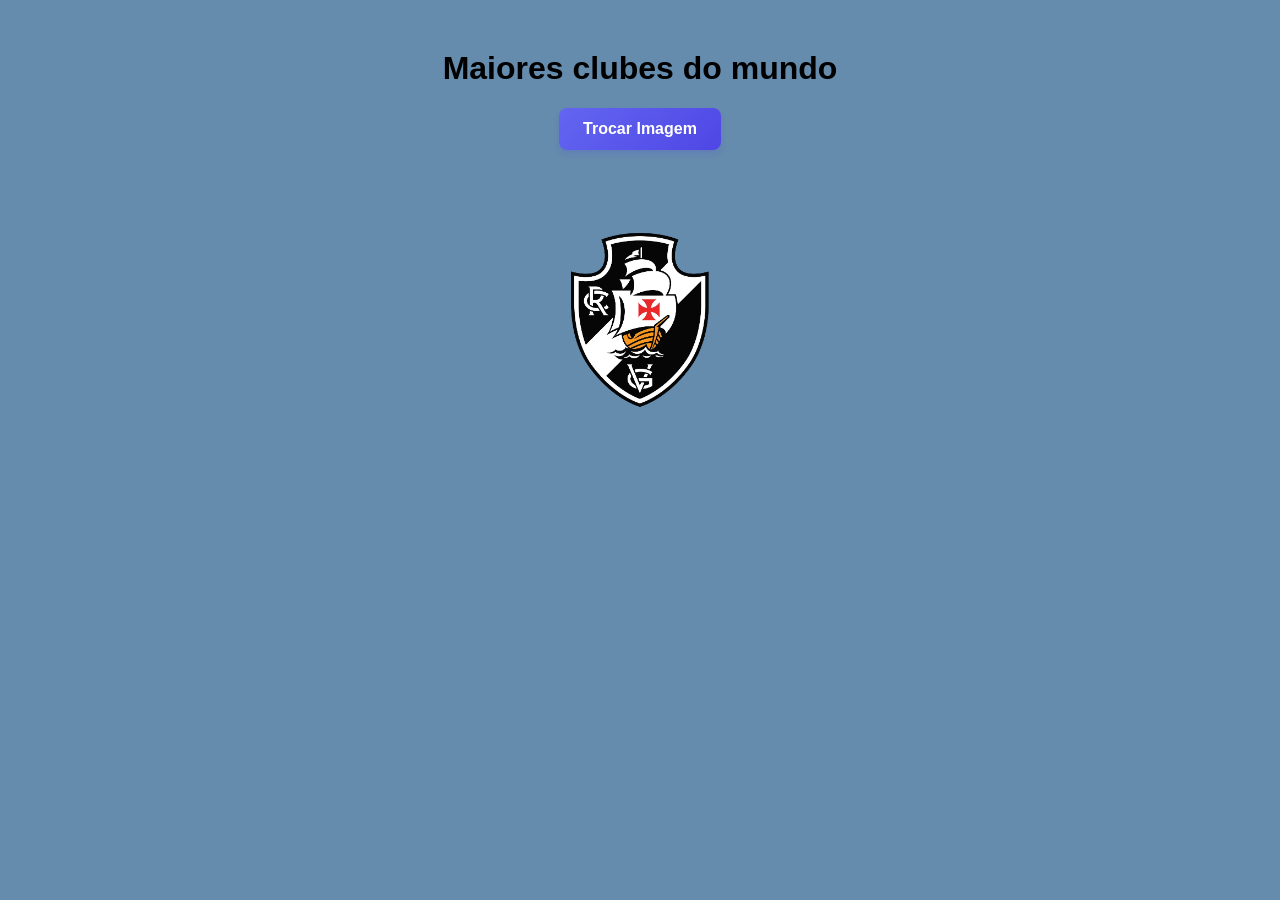
<file: Aulas/aula09/index.html>
<!DOCTYPE html>
<html lang="pt-BR">
<head>
    <meta charset="UTF-8">
    <meta name="viewport" content="width=device-width, initial-scale=1.0">
    <title>Maiores clubes do mundo</title>
    <link rel="stylesheet" href="styles.css"
</head>
<body>
    
    <h1>Maiores clubes do mundo</h1>

    <div>
        <button class="btn-primary" onclick="changeImage()" >Trocar Imagem</button>
        <img src="vasco.webp" alt="Imagem Vasco" id="myImage">
    </div>


    <script src="script.js"></script>
</body>
</html>
</file>
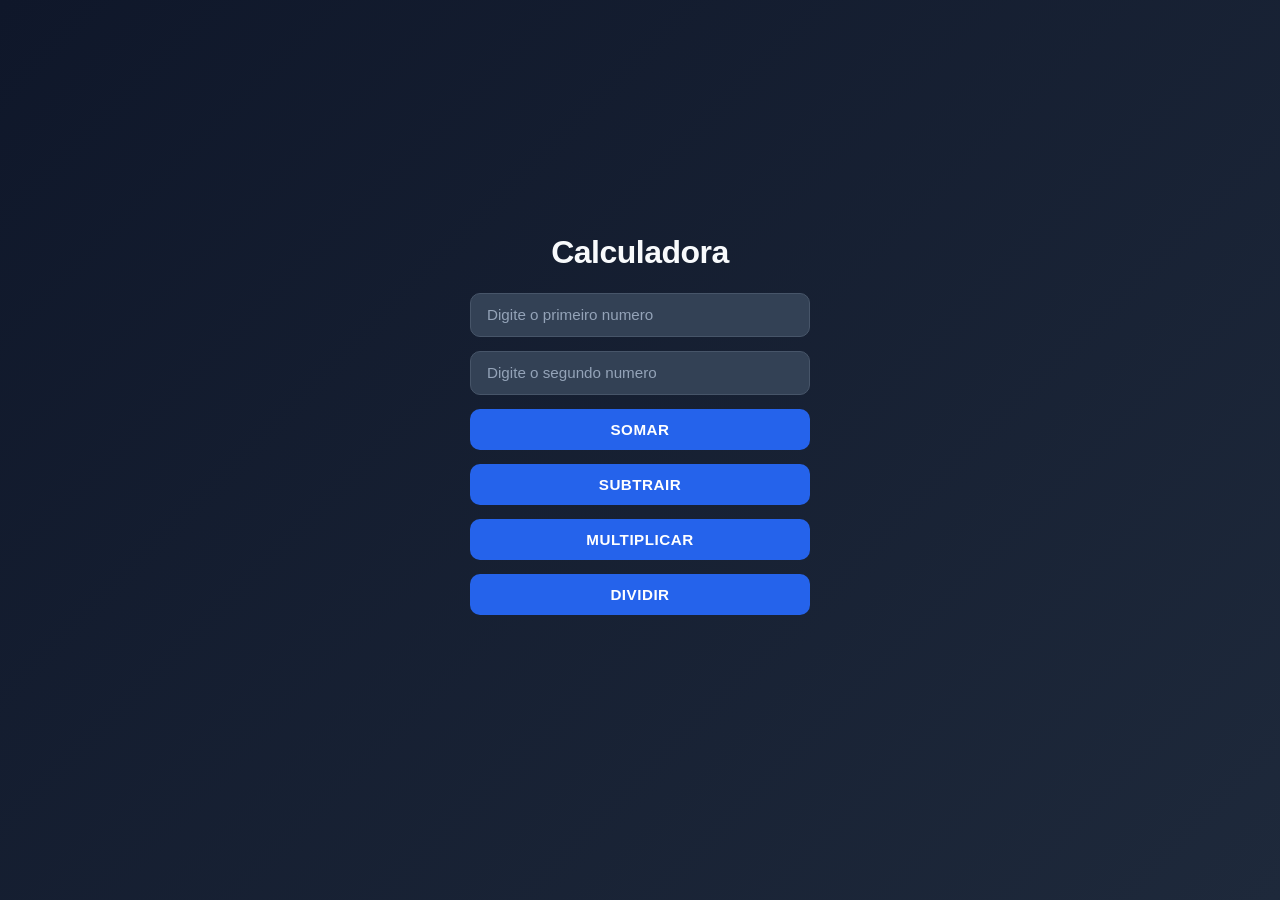
<file: Aulas/aula06/aula06.html>
<!DOCTYPE html>
<html lang="en">

<head>
    <meta charset="UTF-8">
    <meta name="viewport" content="width=device-width>, initial-scale=1.0">
    <title>Document</title>
    <script src="aula06.js" defer></script>
    <link  rel="stylesheet" href="style.css">
</head>

<body>
    <h1>Calculadora</h1>

    <input type="number" id="n1" placeholder="Digite o primeiro numero">
    <input type="number" id="n2" placeholder="Digite o segundo numero">

    <button onclick="somar()">SOMAR</button>
    <button onclick="subtracao()">SUBTRAIR</button>
    <button onclick="multiplicacao()"> MULTIPLICAR</button>
    <button onclick="divisao()">DIVIDIR</button>

    <p id="resultado"></p>
</body>

</html>
</file>
<file: Aulas/aula09/styles.css>
body {
    font-family: Arial, Helvetica, sans-serif;
    text-align: center;
    margin-top: 50px;
    background-color: rgb(101, 139, 173);
    color:black;
    font-weight: 800;
}

img {
    max-width: 300px;
    display: block;
    height: auto;
    margin: 20px auto;
}

.btn-primary {
    background: linear-gradient(135deg, #6366f1 0%, #4f46e5 100%);
    color: #ffffff;
    font-weight: 600;
    font-size: 1rem;
    padding: 12px 24px;
    border: none;
    border-radius: 8px;
    cursor: pointer;
    transition: all 0.3s ease;
    box-shadow: 0 4px 6px -1px rgba(79, 70, 229, 0.2);
}

.btn-primary:hover {
    background: linear-gradient(135deg, #4f46e5 0%, #4338ca 100%);
    transform: translateY(-2px);
    box-shadow: 0 6px 12px -2px rgba(79, 70, 229, 0.4);
}

.btn-primary:active {
    transform: translateY(0);
}
</file>
<file: Aulas/aula06/style.css>
/* Limpeza de margens e tipografia moderna */
* {
    margin: 0;
    padding: 0;
    box-sizing: border-box;
    font-family: "Segoe UI", Roboto, -apple-system, BlinkMacSystemFont, sans-serif;
}

/* Centralização no ecrã e fundo */
html {
    height: 100%;
}

body {
    min-height: 100vh;
    background: linear-gradient(135deg, #0f172a 0%, #1e293b 100%);
    display: flex;
    flex-direction: column;
    justify-content: center;
    align-items: center;
    gap: 14px;
    padding: 24px;
}

/* Título */
h1 {
    color: #f8fafc;
    font-size: 2rem;
    font-weight: 700;
    margin-bottom: 8px;
    letter-spacing: -0.5px;
}

/* Caixas de texto numéricas */
input[type="number"] {
    width: 100%;
    max-width: 340px;
    padding: 12px 16px;
    font-size: 1rem;
    color: #f8fafc;
    background-color: #334155;
    border: 1.5px solid #475569;
    border-radius: 10px;
    outline: none;
    transition: border-color 0.2s, box-shadow 0.2s;
}

input[type="number"]::placeholder {
    color: #94a3b8;
    font-size: 0.95rem;
}

input[type="number"]:focus {
    border-color: #38bdf8;
    box-shadow: 0 0 0 3px rgba(56, 189, 248, 0.25);
}

/* Botões de operação */
button {
    width: 100%;
    max-width: 340px;
    padding: 12px;
    font-size: 0.95rem;
    font-weight: 600;
    letter-spacing: 0.5px;
    color: #ffffff;
    background-color: #2563eb;
    border: none;
    border-radius: 10px;
    cursor: pointer;
    transition: background-color 0.2s, transform 0.1s, box-shadow 0.2s;
}

button:hover {
    background-color: #1d4ed8;
    box-shadow: 0 4px 14px rgba(37, 99, 235, 0.4);
}

button:active {
    transform: scale(0.98);
}

/* Texto de resultado */
#resultado {
    margin-top: 10px;
    font-size: 1.25rem;
    font-weight: 600;
    color: #38bdf8;
    min-height: 28px;
    text-align: center;
}
</file>
